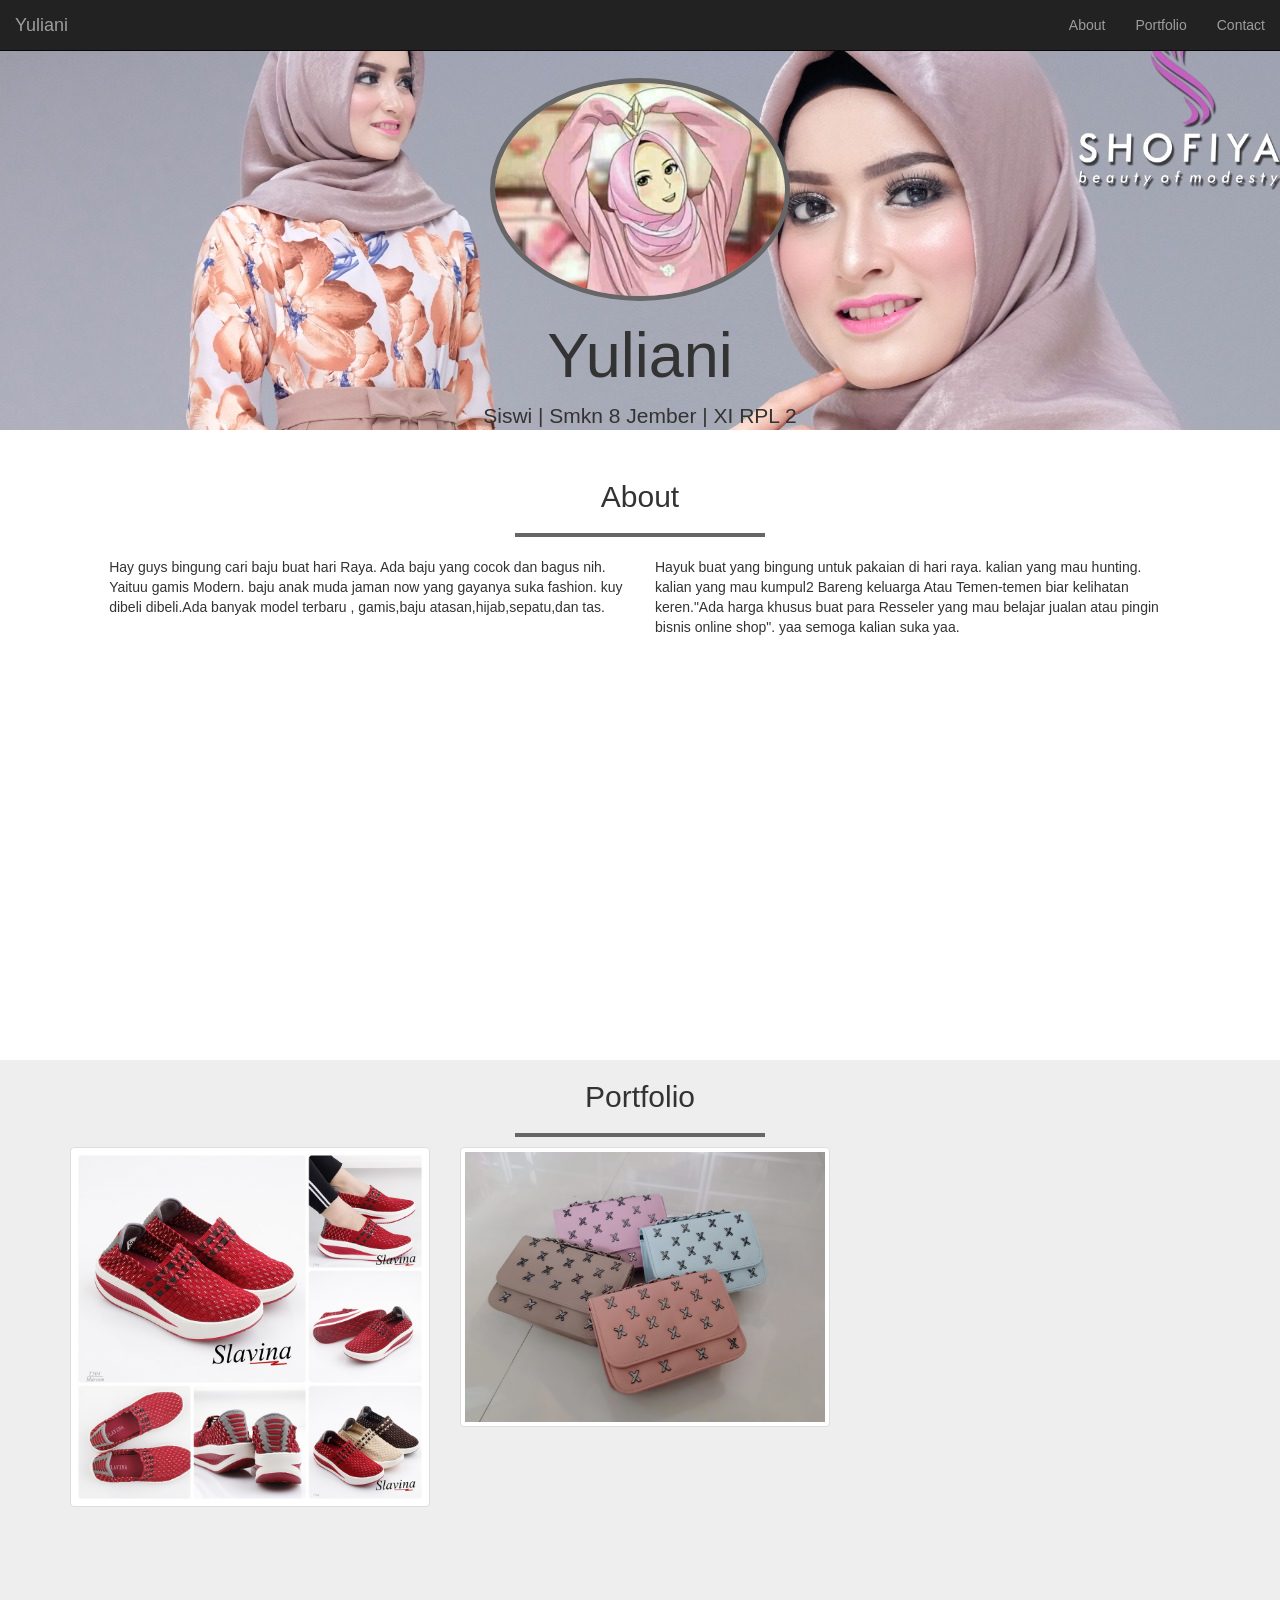
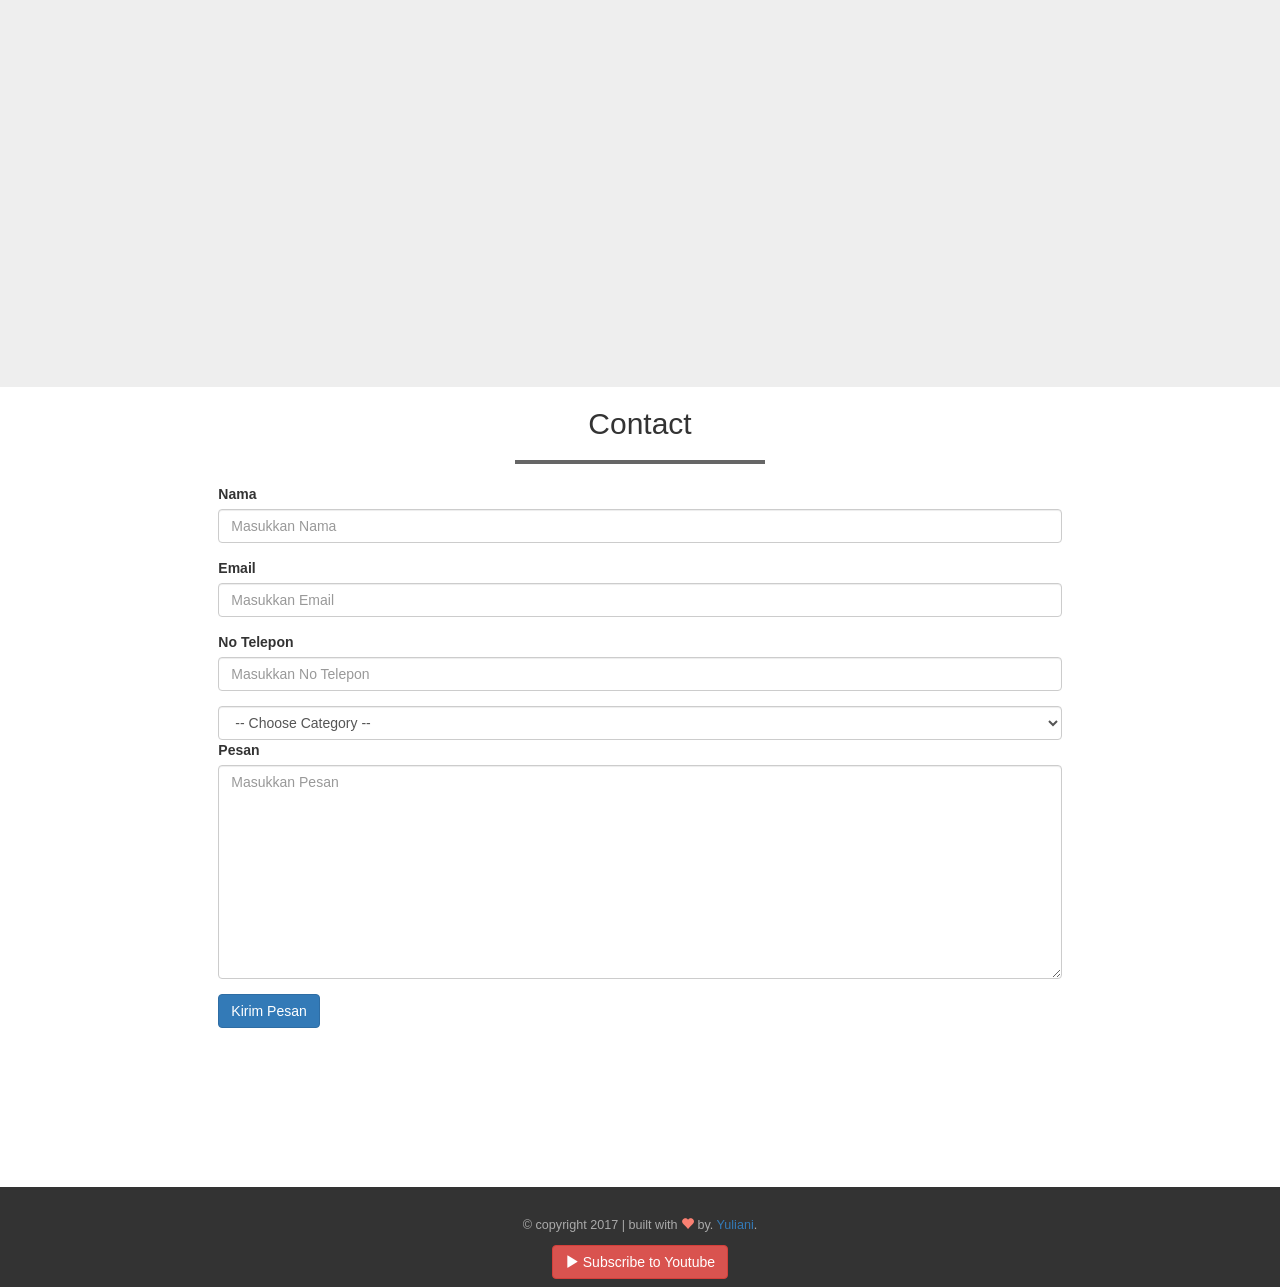
<file: index.html>
<!DOCTYPE html>
<html lang="en" id="home">
  <head>
    <meta charset="utf-8">
    <meta http-equiv="X-UA-Compatible" content="IE=edge">
    <meta name="viewport" content="width=device-width, initial-scale=1">
    <!-- The above 3 meta tags *must* come first in the head; any other head content must come *after* these tags -->
    <title>Olshop</title>

    <!-- Bootstrap -->
    <link href="css/bootstrap.min.css" rel="stylesheet">
    <link rel="stylesheet" href="css/style.css">

    <!-- HTML5 shim and Respond.js for IE8 support of HTML5 elements and media queries -->
    <!-- WARNING: Respond.js doesn't work if you view the page via file:// -->
    <!--[if lt IE 9]>
      <script src="https://oss.maxcdn.com/html5shiv/3.7.3/html5shiv.min.js"></script>
      <script src="https://oss.maxcdn.com/respond/1.4.2/respond.min.js"></script>
    <![endif]-->
  </head>
  <body>

  <!-- navbar -->
  <nav class="navbar navbar-inverse navbar-fixed-top">
    <div class="container-fluid">
      <div class="navbar-header">
        <button type="button" class="navbar-toggle collapsed" data-toggle="collapse" data-target="#bs-example-navbar-collapse-1" aria-expanded="false">
          <span class="sr-only">Toggle navigation</span>
          <span class="icon-bar"></span>
          <span class="icon-bar"></span>
          <span class="icon-bar"></span>
        </button>
        <a href="#home" class="navbar-brand page-scroll">Yuliani</a>
      </div>

     <div class="collapse navbar-collapse" id="bs-example-navbar-collapse-1">
      <ul class="nav navbar-nav navbar-right">
        <li><a href="#about" class="page-scroll">About</a></li>
        <li><a href="#portfolio" class="page-scroll">Portfolio</a></li>
        <li><a href="#contact" class="page-scroll">Contact</a></li>
      </ul>
    </div>
    </div>
  </nav>
  <!-- akhir navbar -->
    
    <!-- jumbotron -->
    <div class="jumbotron text-center">
      <img src="gambar/Instagram/FB_IMG_1554353362084.jpg" class="img-circle">
      <h1>Yuliani</h1>
      <p>Siswi | Smkn 8 Jember | XI RPL 2</p>
    </div>
    <!-- akhir jumbotron -->


<!-- about -->
<section class="about" id="about">
  <div class="=container">
    <div class="row">
      <div class="col-sm-12">
        <h2 class="text-center">About</h2>
        <hr>
      </div>
    </div>


    <div class="row">
      <div class="col-sm-5 col-sm-offset-1">
        <p class="pKiri">Hay guys bingung cari baju buat hari Raya. Ada baju yang cocok dan bagus nih. Yaituu gamis Modern. baju anak muda jaman now yang gayanya suka fashion. kuy dibeli dibeli.Ada banyak model terbaru , gamis,baju atasan,hijab,sepatu,dan tas.  </p>
      </div>
      <div class="col-sm-5">
        <p class="pKanan">Hayuk buat yang bingung untuk pakaian di hari raya. kalian yang mau hunting. kalian yang mau kumpul2 Bareng keluarga Atau Temen-temen biar kelihatan keren."Ada harga khusus buat para Resseler yang mau belajar jualan atau pingin bisnis online shop". yaa semoga kalian suka yaa.</p>
      </div>
    </div>
  </div>
</section>
<!-- akhir about -->


<!-- portfolio -->
<section class="portfolio" id="portfolio">
  <div class="container">
    <div class="row">
      <div class="col-sm-12 text-center">
        <h2>Portfolio</h2>
        <hr>
      </div>
    </div>

    <div class="row">
      <div class="col-sm-4">
        <a href="" class="thumbnail">
          <img src="gambar/Instagram/sepatu.jpg">
        </a>
      </div>
    <div class="row">
      <div class="col-sm-4">
        <a href="" class="thumbnail">
          <img src="gambar/Instagram/2.jpg">
        </a>
      </div>
          <div class="row">
      <div class="col-sm-4">
        <a href="" class="thumbnail">
          <img src="gambar/Instagram/5.jpg">
        </a>
      </div>
      <div class="row">
      <div class="col-sm-4">
        <a href="" class="thumbnail">
          <img src="gambar/Instagram/6.jpg">
        </a>
      </div>
      <div class="row">
      <div class="col-sm-4">
        <a href="" class="thumbnail">
          <img src="gambar/Instagram/IMG-20190501-WA0003.jpg">
        </a>
      </div>
      <div class="row">
      <div class="col-sm-4">
        <a href="" class="thumbnail">
          <img src="gambar/Instagram/IMG-20190501-WA0016.jpg">
        </a>
      </div>
    </div>
  </div>
</section>
<!-- akhir portfolio -->

<!-- contact -->
<section class="contact" id="contact">
  <div class="row">
    <div class="col-sm-12 text-center">
      <h2>Contact</h2>
      <hr>
    </div>
  </div>

  <div class="row">
    <div class="col-sm-8 col-sm-offset-2">
      <form>
        <div class="form-group">
          <label for="nama">Nama</label>
          <input type="text" id="nama" class="form-control" placeholder="Masukkan Nama">
        </div>
         <div class="form-group">
          <label for="email">Email</label>
          <input type="email" id="email" class="form-control" placeholder="Masukkan Email">
        </div>
          <div class="form-group">
          <label for="telp">No Telepon</label>
          <input type="tel" id="telp" class="form-control" placeholder="Masukkan No Telepon">
        </div>
        <select class="form-control">
          <option>-- Choose Category --</option>
          <option>Web Design</option>
          <option>Web Development</option>
        </select>
        <div class="form-group">
          <label for="pesan">Pesan</label>
          <textarea class="form-control" rows="10" placeholder="Masukkan Pesan"></textarea>
        </div>
        <button type="submit" class="btn btn-primary">Kirim Pesan</button>
      </form>
    </div>
    </div>
  </div>
</section>
<!-- akhir contact -->


<!-- footer -->
<footer>
  <div class="container text-center">
    <div class="row">
      <div class="col-sm-12">
        <p>&copy; copyright 2017 | built with <i class="glyphicon glyphicon-heart"></i> by. <a href>Yuliani</a>.</p>
      </div>
    </div>
    <div class="row">
      <div class="col-sm-12">
        <a href="http://youtube.com/webprograming" class="
        btn btn-danger"><i class="glyphicon glyphicon-play"></i> Subscribe to Youtube</a>
      </div>
    </div>
  </div>
</footer>
<!-- akhir footer -->

    <!-- jQuery (necessary for Bootstrap's JavaScript plugins) -->
<script src="jquery/jquery.min.js.js"></script>
<script src="js/bootstrap.min.js"></script>
<script src="js/script.js"></script>
  </body>
</html>
</file>
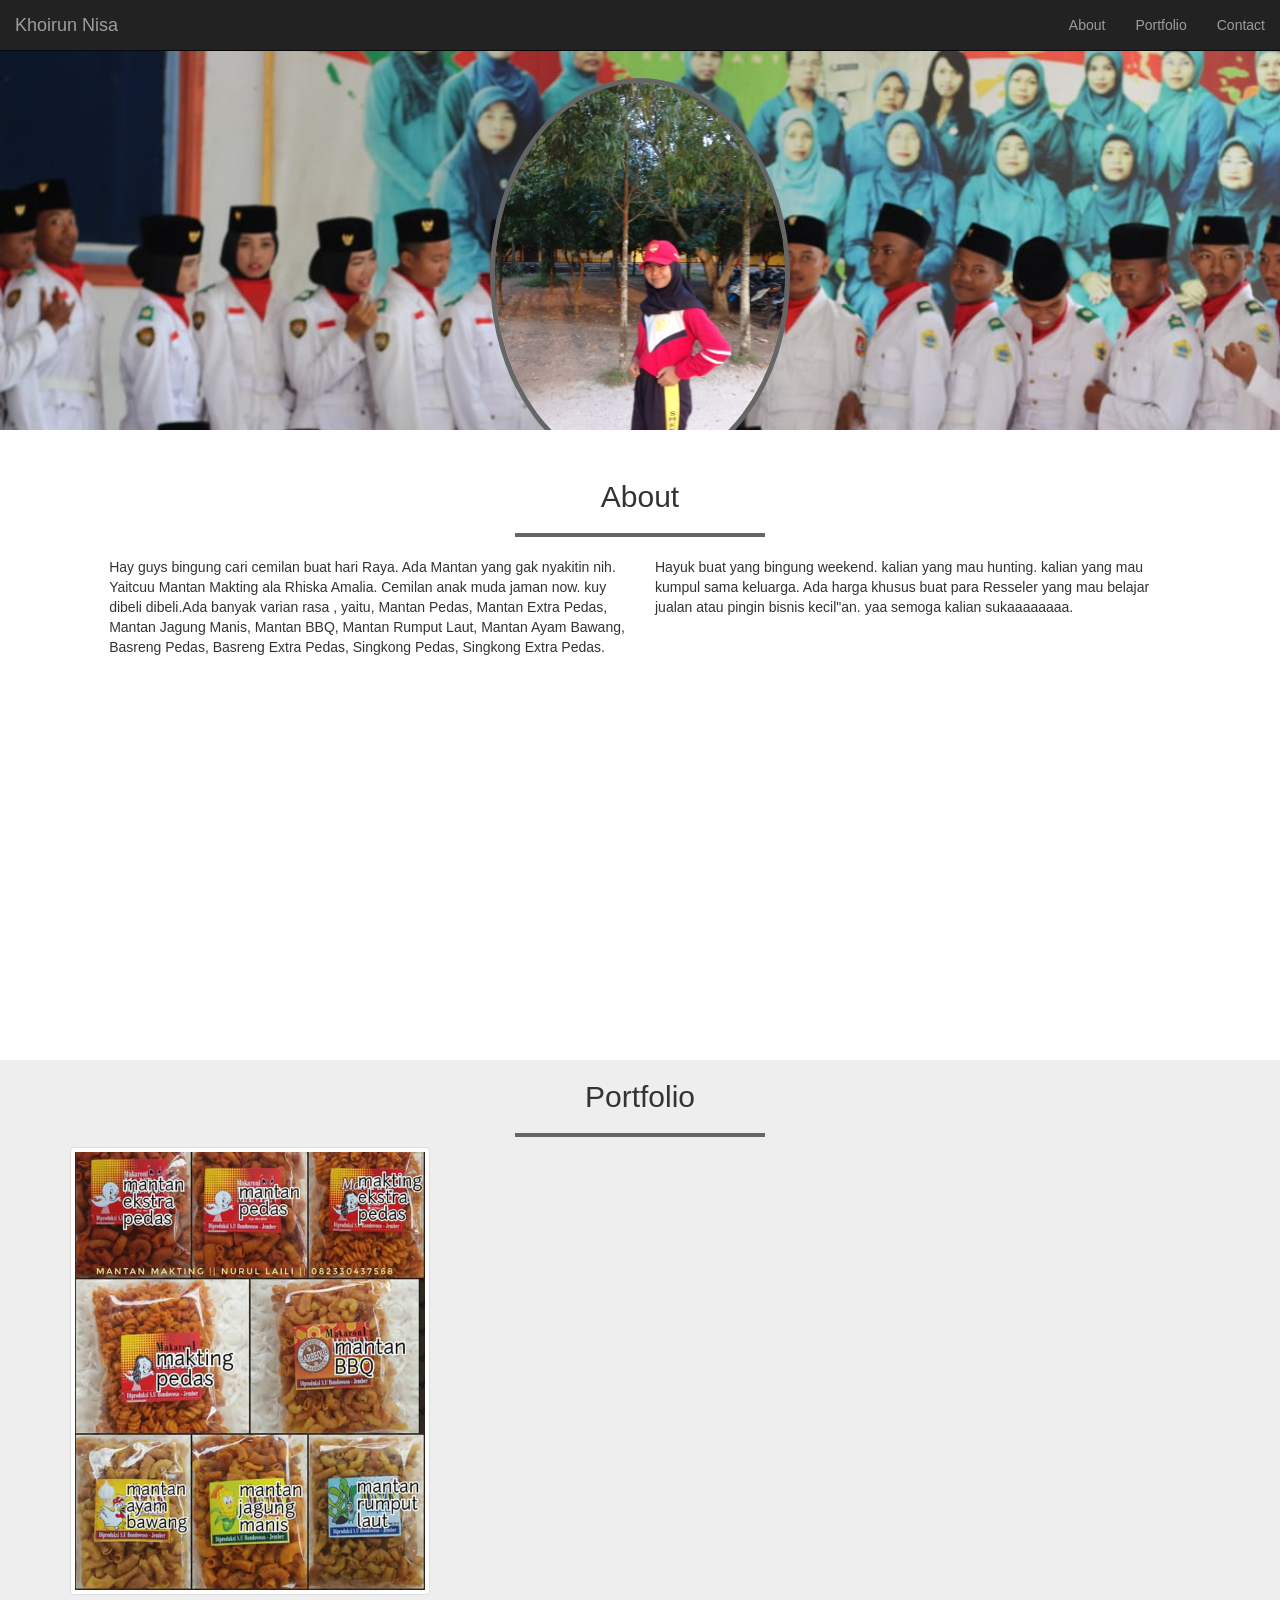
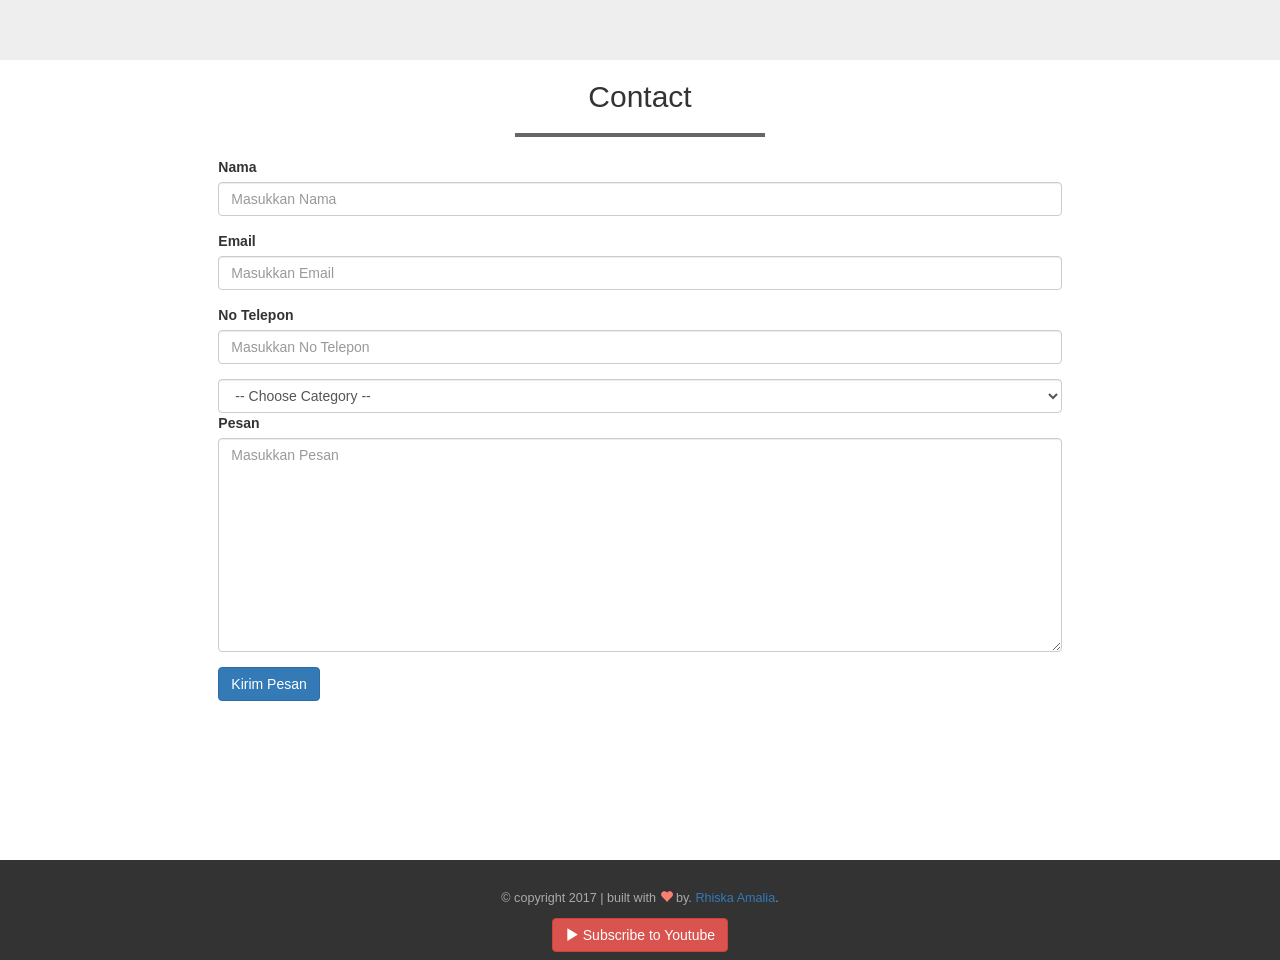
<file: tugaspk/index.html>
<!DOCTYPE html>
<html lang="en" id="home">
  <head>
    <meta charset="utf-8">
    <meta http-equiv="X-UA-Compatible" content="IE=edge">
    <meta name="viewport" content="width=device-width, initial-scale=1">
    <!-- The above 3 meta tags *must* come first in the head; any other head content must come *after* these tags -->
    <title>Mantan Makting Rhiska</title>

    <!-- Bootstrap -->
    <link href="css/bootstrap.min.css" rel="stylesheet">
    <link rel="stylesheet" href="css/style.css">

    <!-- HTML5 shim and Respond.js for IE8 support of HTML5 elements and media queries -->
    <!-- WARNING: Respond.js doesn't work if you view the page via file:// -->
    <!--[if lt IE 9]>
      <script src="https://oss.maxcdn.com/html5shiv/3.7.3/html5shiv.min.js"></script>
      <script src="https://oss.maxcdn.com/respond/1.4.2/respond.min.js"></script>
    <![endif]-->
  </head>
  <body>

  <!-- navbar -->
  <nav class="navbar navbar-inverse navbar-fixed-top">
    <div class="container-fluid">
      <div class="navbar-header">
        <button type="button" class="navbar-toggle collapsed" data-toggle="collapse" data-target="#bs-example-navbar-collapse-1" aria-expanded="false">
          <span class="sr-only">Toggle navigation</span>
          <span class="icon-bar"></span>
          <span class="icon-bar"></span>
          <span class="icon-bar"></span>
        </button>
        <a href="#home" class="navbar-brand page-scroll">Khoirun Nisa</a>
      </div>

     <div class="collapse navbar-collapse" id="bs-example-navbar-collapse-1">
      <ul class="nav navbar-nav navbar-right">
        <li><a href="#about" class="page-scroll">About</a></li>
        <li><a href="#portfolio" class="page-scroll">Portfolio</a></li>
        <li><a href="#contact" class="page-scroll">Contact</a></li>
      </ul>
    </div>
    </div>
  </nav>
  <!-- akhir navbar -->
    
    <!-- jumbotron -->
    <div class="jumbotron text-center">
      <img src="gambar/yuhuuu.jpg" class="img-circle">
      <h1>Rhiska Amalia</h1>
      <p>Siswi | Smkn 8 Jember | XI RPL 2</p>
    </div>
    <!-- akhir jumbotron -->


<!-- about -->
<section class="about" id="about">
  <div class="=container">
    <div class="row">
      <div class="col-sm-12">
        <h2 class="text-center">About</h2>
        <hr>
      </div>
    </div>


    <div class="row">
      <div class="col-sm-5 col-sm-offset-1">
        <p class="pKiri">Hay guys bingung cari cemilan buat hari Raya. Ada Mantan yang gak nyakitin nih. Yaitcuu Mantan Makting ala Rhiska Amalia. Cemilan anak muda jaman now. kuy dibeli dibeli.Ada banyak varian rasa , yaitu, Mantan Pedas, Mantan Extra Pedas, Mantan Jagung Manis, Mantan BBQ, Mantan Rumput Laut, Mantan Ayam Bawang, Basreng Pedas, Basreng Extra Pedas, Singkong Pedas, Singkong Extra Pedas.  </p>
      </div>
      <div class="col-sm-5">
        <p class="pKanan">Hayuk buat yang bingung weekend. kalian yang mau hunting. kalian yang mau kumpul sama keluarga. Ada harga khusus buat para Resseler yang mau belajar jualan atau pingin bisnis kecil"an. yaa semoga kalian sukaaaaaaaa.</p>
      </div>
    </div>
  </div>
</section>
<!-- akhir about -->


<!-- portfolio -->
<section class="portfolio" id="portfolio">
  <div class="container">
    <div class="row">
      <div class="col-sm-12 text-center">
        <h2>Portfolio</h2>
        <hr>
      </div>
    </div>

    <div class="row">
      <div class="col-sm-4">
        <a href="" class="thumbnail">
          <img src="gambar/aah.png">
        </a>
      </div>
    <div class="row">
      <div class="col-sm-4">
        <a href="" class="thumbnail">
          <img src="gambar/huu.png">
        </a>
      </div>
          <div class="row">
      <div class="col-sm-4">
        <a href="" class="thumbnail">
          <img src="gambar/yaa.png">
        </a>
      </div>
    </div>
  </div>
</section>
<!-- akhir portfolio -->

<!-- contact -->
<section class="contact" id="contact">
  <div class="row">
    <div class="col-sm-12 text-center">
      <h2>Contact</h2>
      <hr>
    </div>
  </div>

  <div class="row">
    <div class="col-sm-8 col-sm-offset-2">
      <form>
        <div class="form-group">
          <label for="nama">Nama</label>
          <input type="text" id="nama" class="form-control" placeholder="Masukkan Nama">
        </div>
         <div class="form-group">
          <label for="email">Email</label>
          <input type="email" id="email" class="form-control" placeholder="Masukkan Email">
        </div>
          <div class="form-group">
          <label for="telp">No Telepon</label>
          <input type="tel" id="telp" class="form-control" placeholder="Masukkan No Telepon">
        </div>
        <select class="form-control">
          <option>-- Choose Category --</option>
          <option>Web Design</option>
          <option>Web Development</option>
        </select>
        <div class="form-group">
          <label for="pesan">Pesan</label>
          <textarea class="form-control" rows="10" placeholder="Masukkan Pesan"></textarea>
        </div>
        <button type="submit" class="btn btn-primary">Kirim Pesan</button>
      </form>
    </div>
    </div>
  </div>
</section>
<!-- akhir contact -->


<!-- footer -->
<footer>
  <div class="container text-center">
    <div class="row">
      <div class="col-sm-12">
        <p>&copy; copyright 2017 | built with <i class="glyphicon glyphicon-heart"></i> by. <a href="http://instagram.com/yeyen">Rhiska Amalia</a>.</p>
      </div>
    </div>
    <div class="row">
      <div class="col-sm-12">
        <a href="http://youtube.com/webprograming" class="
        btn btn-danger"><i class="glyphicon glyphicon-play"></i> Subscribe to Youtube</a>
      </div>
    </div>
  </div>
</footer>
<!-- akhir footer -->

    <!-- jQuery (necessary for Bootstrap's JavaScript plugins) -->
<script src="jquery/jquery.min.js.js"></script>
<script src="js/bootstrap.min.js"></script>
<script src="js/script.js"></script>
  </body>
</html>
</file>
<file: css/style.css>
html{
	position: relative;
}

body{
	margin-bottom: 100px;
	margin-top: 30px;
}

.jumbotron{
	height: 400px;
	background-image: url(../gambar/Instagram/IMG-20190501-WA0011.jpg);
	background-attachment: fixed;
	background-size: cover;
	background-position: 0 - 100px;
	color: # 000;
	overflow: hidden;
}

.jumbotron img{
	width: 300px;
	border: 5px solid #666;
	box-shadow: 1px 1px 10px rgba (0,0,0,0.5);
}

.jumbotron h1, .jumbotron p{
	text-shadow: 1px 1px 10px rgba (0,0,0,0.5);
}

hr {
	width: 250px;
	border-top: 4px solid #666;
}

section{
	min-height: 600px;
}

.pKiri, .pKanan{
	opacity: 0;
	transform: translate(-50px, 0) rotate(15deg);
	transition: 1s;
}

.pKanan{
	transform: translate(50px, 0)rotate(-15deg);
}

.pKiri.pMuncul, .pKanan.pMuncul{
	opacity: 1;
	transform: translate(0,0);
}

.portfolio{
	background-color: #eee;
}

.portfolio .thumbnail{
	opacity: 0;
	transform: translate(0, -10px);
	transition: .5s;
}

.portfolio .thumbnail.muncul{
	opacity: 1;
}

.contact{
	min-height: 800px;
}

footer{
	position: absolute;
	bottom: 0;
	width: 100%;
	height: 100px;
	background-color: #333;
	padding-top: 30px;
}

footer p{
	color: #aaa;
	font-size: 0.9em;
}

footer p i{
	color: salmon;
}
</file>
<file: tugaspk/css/style.css>
html{
	position: relative;
}

body{
	margin-bottom: 100px;
	margin-top: 30px;
}

.jumbotron{
	height: 400px;
	background-image: url('../gambar/yaaitcuu.jpg');
	background-attachment: fixed;
	background-size: cover;
	background-position: 0 - 100px;
	color: #eaeaea;
	overflow: hidden;
}

.jumbotron img{
	width: 300px;
	border: 5px solid #666;
	box-shadow: 1px 1px 10px rgba (0,0,0,0.5);
}

.jumbotron h1, .jumbotron p{
	text-shadow: 1px 1px 10px rgba (0,0,0,0.5);
}

hr {
	width: 250px;
	border-top: 4px solid #666;
}

section{
	min-height: 600px;
}

.pKiri, .pKanan{
	opacity: 0;
	transform: translate(-50px, 0) rotate(15deg);
	transition: 1s;
}

.pKanan{
	transform: translate(50px, 0)rotate(-15deg);
}

.pKiri.pMuncul, .pKanan.pMuncul{
	opacity: 1;
	transform: translate(0,0);
}

.portfolio{
	background-color: #eee;
}

.portfolio .thumbnail{
	opacity: 0;
	transform: translate(0, -10px);
	transition: .5s;
}

.portfolio .thumbnail.muncul{
	opacity: 1;
}

.contact{
	min-height: 800px;
}

footer{
	position: absolute;
	bottom: 0;
	width: 100%;
	height: 100px;
	background-color: #333;
	padding-top: 30px;
}

footer p{
	color: #aaa;
	font-size: 0.9em;
}

footer p i{
	color: salmon;
}
</file>
